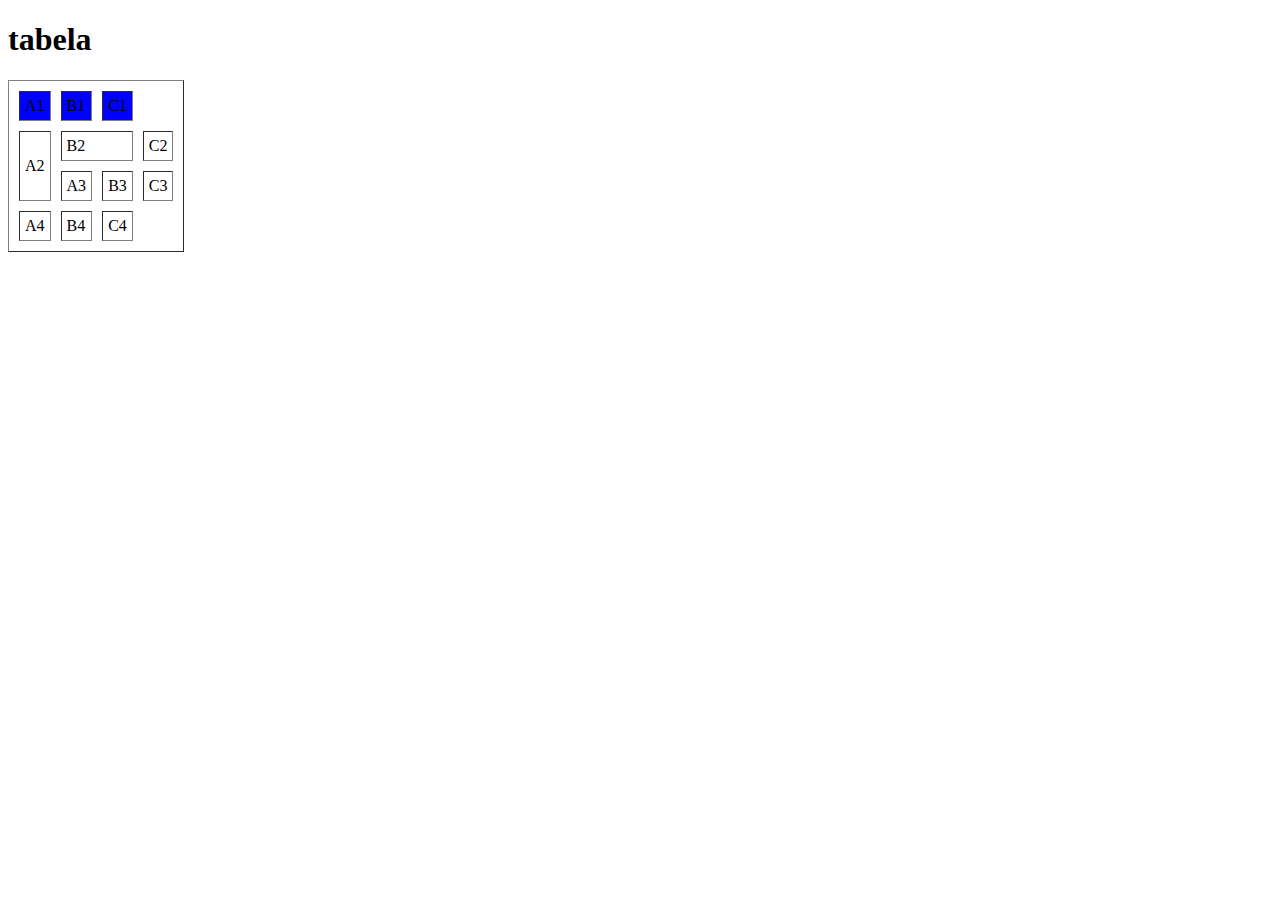
<file: exercícios/index.html>
<!DOCTYPE html>
<html lang="en">
<head>
    <meta charset="UTF-8">
    <meta http-equiv="X-UA-Compatible" content="IE=edge">
    <meta name="viewport" content="width=device-width, initial-scale=1.0">
    <title>Document</title>
</head>
<body>
    <h1>tabela</h1>
    <table border="1" cellspacing="10" cellpadding="5">
        <tr bgcolor="blue">
            <td>A1</td>
            <td>B1</td>
            <td>C1</td>
        </tr>
        <tr>
<td rowspan="2">A2</td>
<td colspan="2">B2</td>
<td>C2</td>
        </tr>
        <tr>
<td>A3</td>
<td>B3</td>
<td>C3</td>
        </tr>
        <tr>
            <td>A4</td>
            <td>B4</td>
            <td>C4</td>
        </tr>
    </table>
</body>
</html>
</file>
